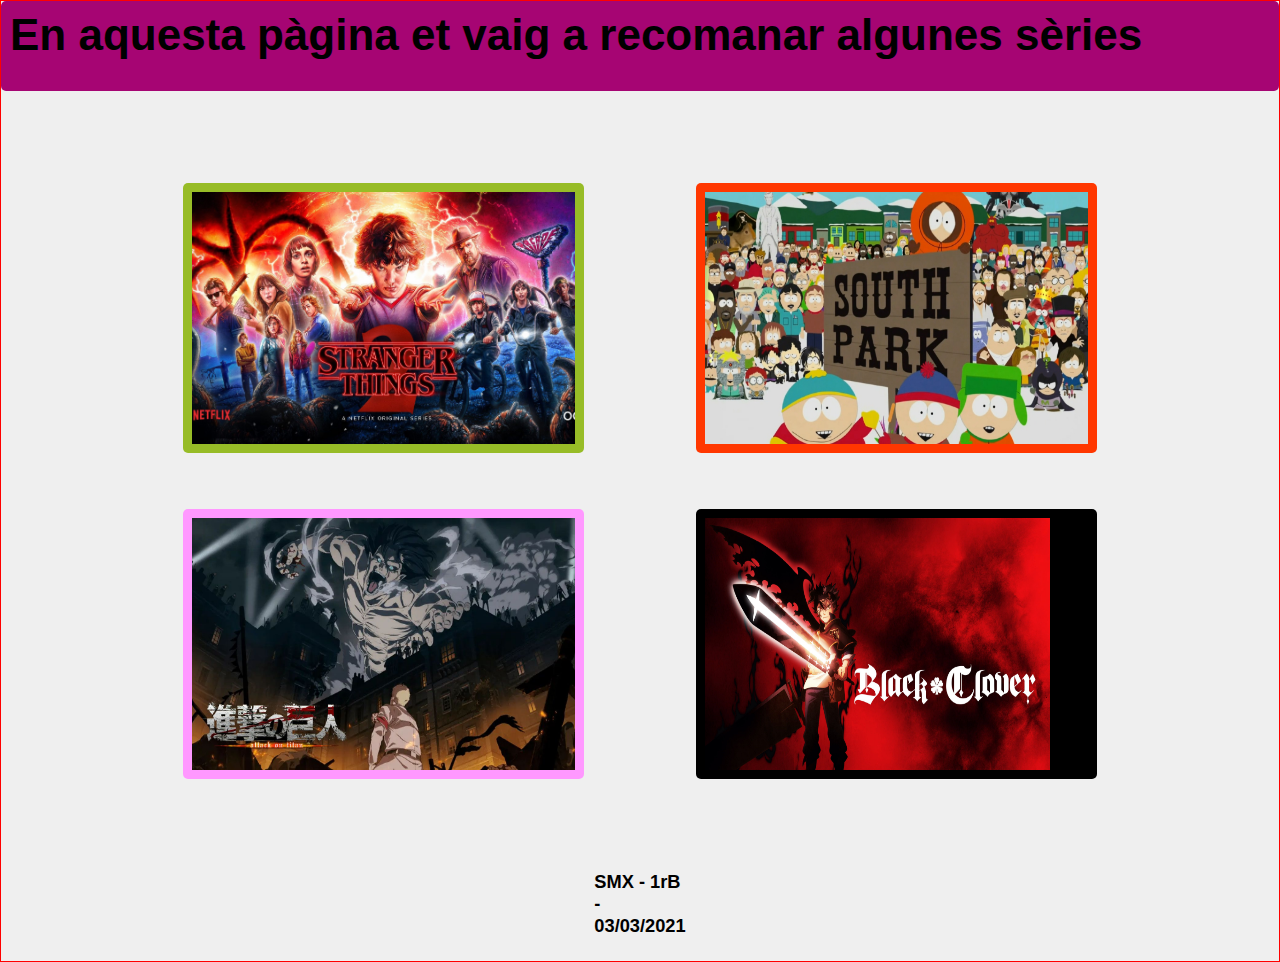
<file: index.html>
<!DOCTYPE html>
<html lang="es" dir="ltr">
  <head>
    <meta charset="utf-8">
   <title>P2_M8</title>
   <link rel="stylesheet" href="css/main.css">
 </head>
 <body>
      <div id="container">
    <header class="cavecera">
      <h1>En aquesta pàgina et vaig a recomanar algunes sèries</h1>
    </header>
    <div class="imagen1">
      <a href="pages/Pagina1.html">
      <img src="img/Stranger things.jpg" width="400" height="400">
        </a>
    </div>
    <div class="imagen2">
      <a href="pages/Pagina2.html">
      <img src="img/South_Park._V1_.jpg" width="400" height="400">
        </a>
    </div>
    <div class="imagen3">
    <a href="pages/Pagina3.html">
      <img src="img/D6BTVXE75ZDHDF3YJRMJ4GIXEE.jpg" width="400" height="400">
      </a>
    </div>
    <div class="imagen4">
    <a href="pages/Pagina4.html">
      <img src="img/Black Clover._V1_.jpg" width="400" height="400">
      </a>
    </div>
    <footer class="pie">
  <h5>SMX - 1rB - 03/03/2021</h5>
  </footer>
      </div>
    </body>
 </html>
</file>
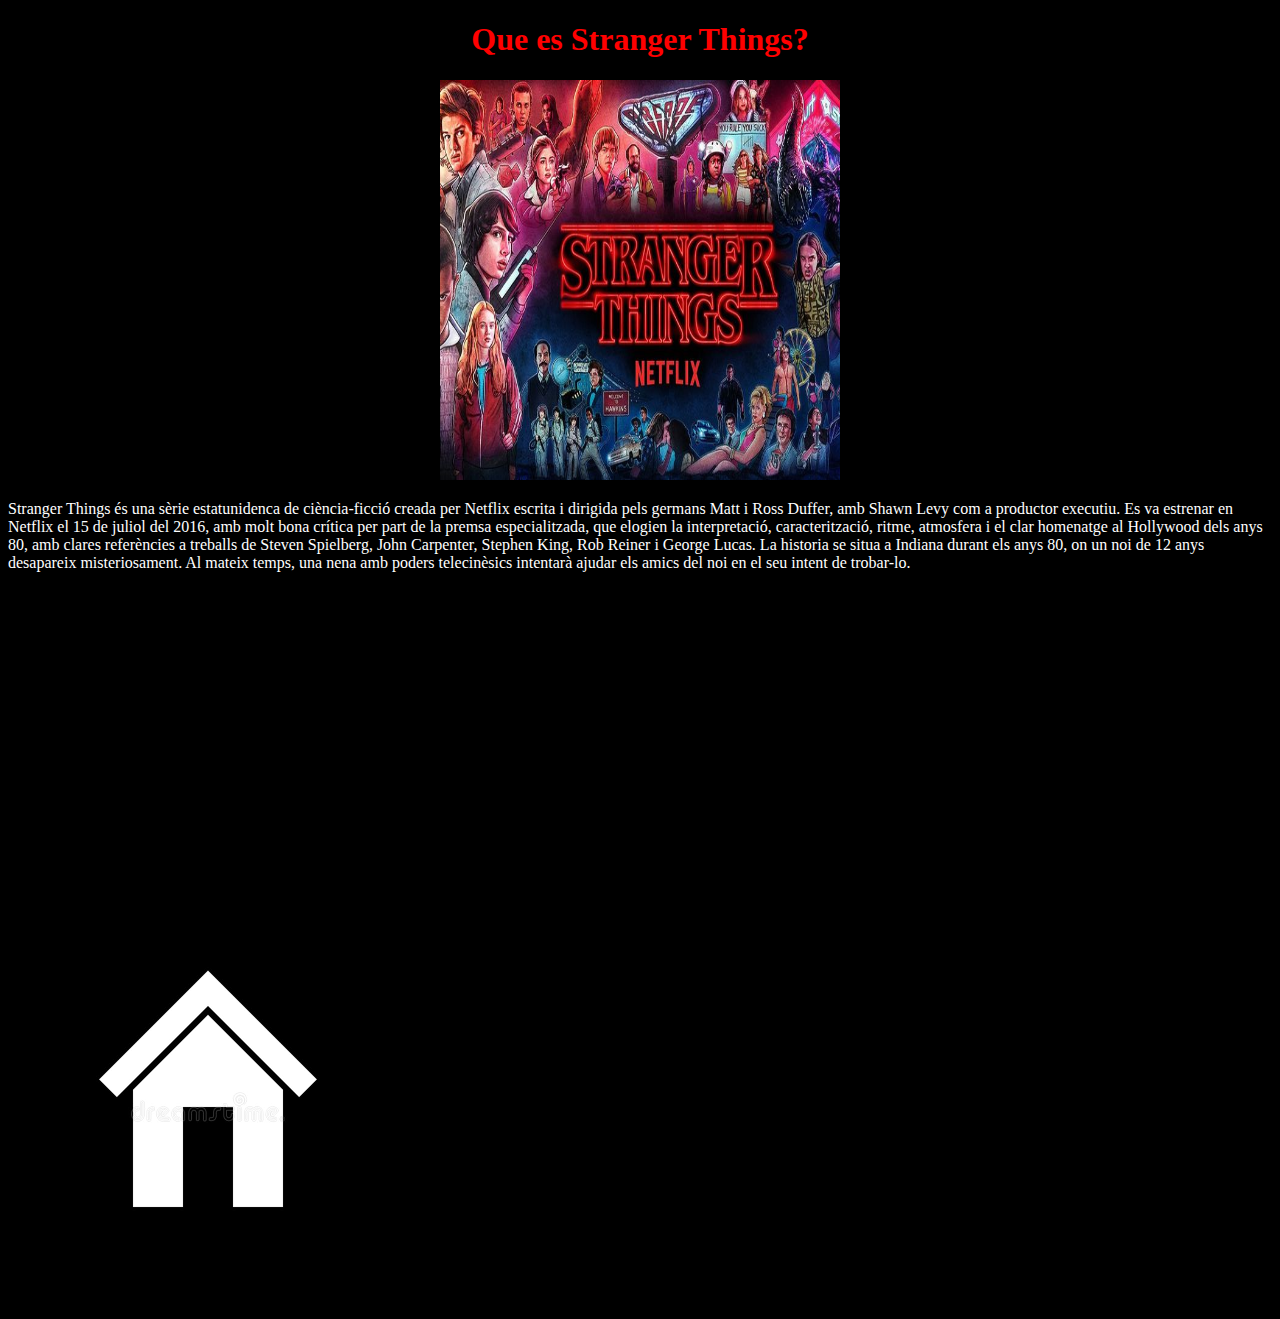
<file: pages/Pagina1.html>
<!DOCTYPE html>
<html>
<head>
<title>Stranger Things</title>
</head>
<body style="background-color:Black;">
  <div>
    <center>
<h1 style="color:red;">Que es Stranger Things?</h1>
<img src="../img/FQREIWXQNBEGTMXVV2E26YWT5U.jpg" width="400" height="400">
</center>
<p style="color:white;">Stranger Things és una sèrie estatunidenca de ciència-ficció creada per Netflix escrita i dirigida pels germans Matt i Ross Duffer, amb Shawn Levy com a productor executiu. Es va estrenar en Netflix el 15 de juliol del 2016, amb molt bona crítica per part de la premsa especialitzada, que elogien la interpretació, caracterització, ritme, atmosfera i el clar homenatge al Hollywood dels anys 80, amb clares referències a treballs de Steven Spielberg, John Carpenter, Stephen King, Rob Reiner i George Lucas. La historia se situa a Indiana durant els anys 80, on un noi de 12 anys desapareix misteriosament. Al mateix temps, una nena amb poders telecinèsics intentarà ajudar els amics del noi en el seu intent de trobar-lo.</p>
<center>
<iframe width="560" height="315" src="https://www.youtube.com/embed/0AWX5k6LzqU" frameborder="0" allow="accelerometer; autoplay; clipboard-write; encrypted-media; gyroscope; picture-in-picture" allowfullscreen></iframe>
</center>
<a href="../index.html">
  <img src="../img/casa.jpg" width="400" height="400">
</a>
</div>
</body>
</html>
</file>
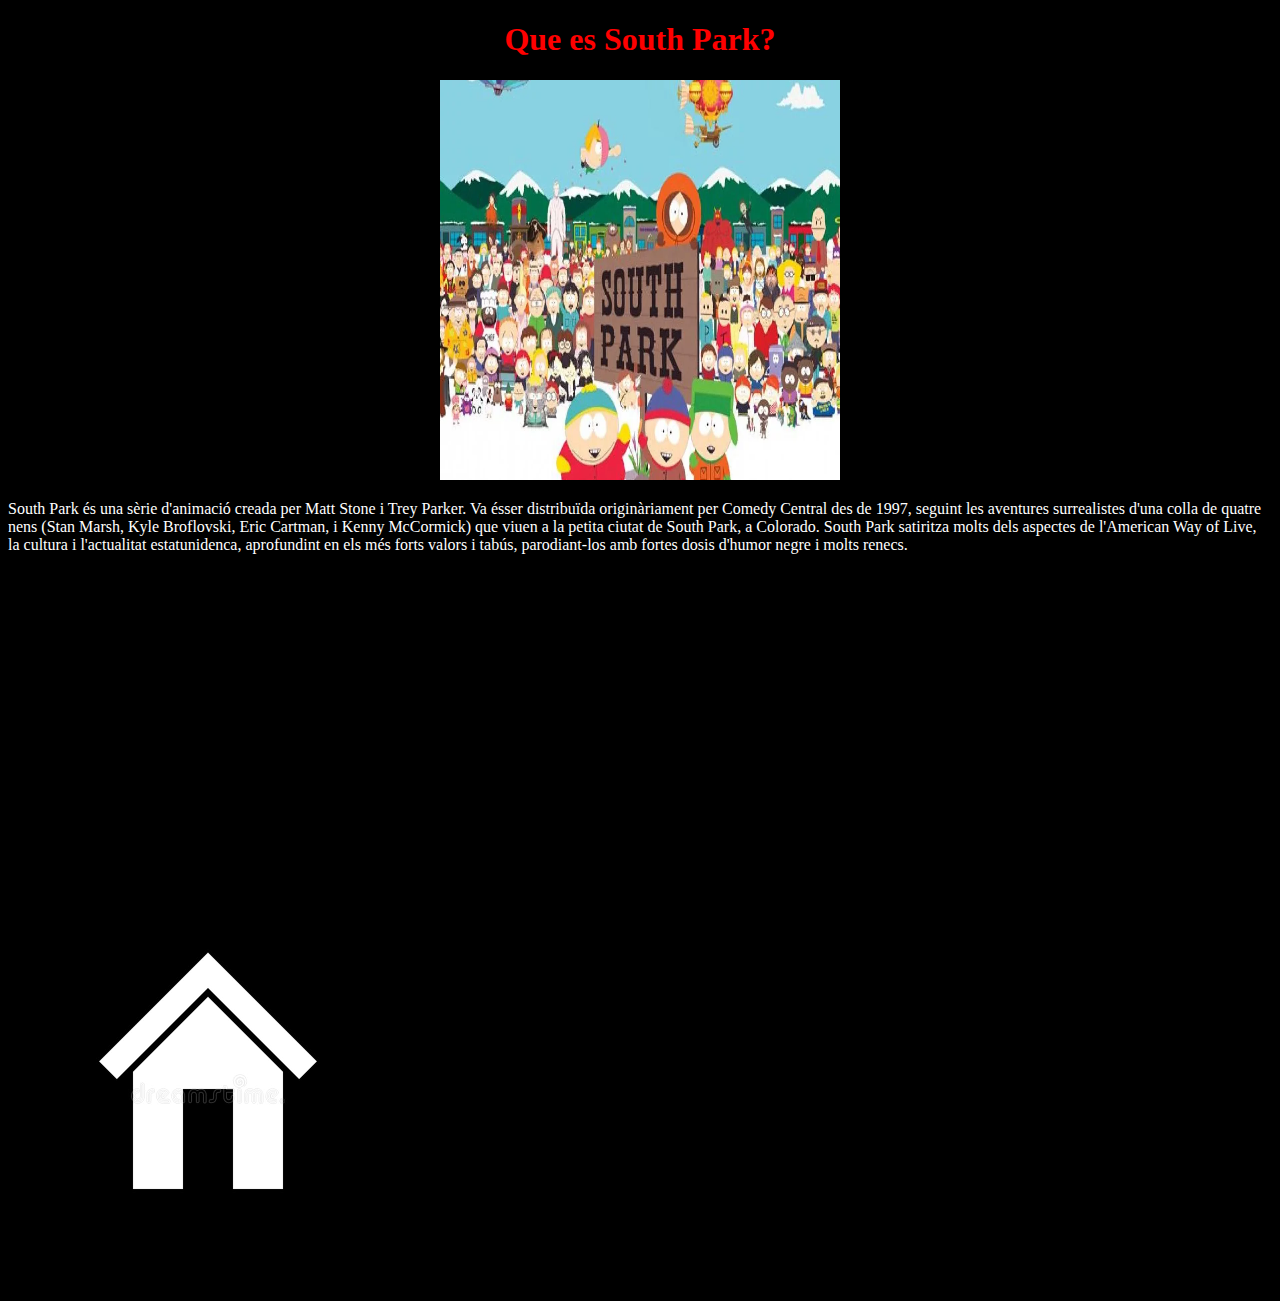
<file: pages/Pagina2.html>
<!DOCTYPE html>
<html>
<head>
<title>South Park</title>
</head>
<body style="background-color:Black;">
  <div>
    <center>
<h1 style="color:red;">Que es South Park?</h1>
<img src="../img/south-park.jpg" width="400" height="400">
</center>
<p style="color:white;">South Park és una sèrie d'animació creada per Matt Stone i Trey Parker. Va ésser distribuïda originàriament per Comedy Central des de 1997, seguint les aventures surrealistes d'una colla de quatre nens (Stan Marsh, Kyle Broflovski, Eric Cartman, i Kenny McCormick) que viuen a la petita ciutat de South Park, a Colorado. South Park satiritza molts dels aspectes de l'American Way of Live, la cultura i l'actualitat estatunidenca, aprofundint en els més forts valors i tabús, parodiant-los amb fortes dosis d'humor negre i molts renecs.</p>
<center>
<iframe width="560" height="315" src="https://www.youtube.com/embed/p8dAkZLu3XQ" frameborder="0" allow="accelerometer; autoplay; clipboard-write; encrypted-media; gyroscope; picture-in-picture" allowfullscreen></iframe>
</center>
<a href="../index.html">
  <img src="../img/casa.jpg" width="400" height="400">
</a>
</div>
</body>
</html>
</file>
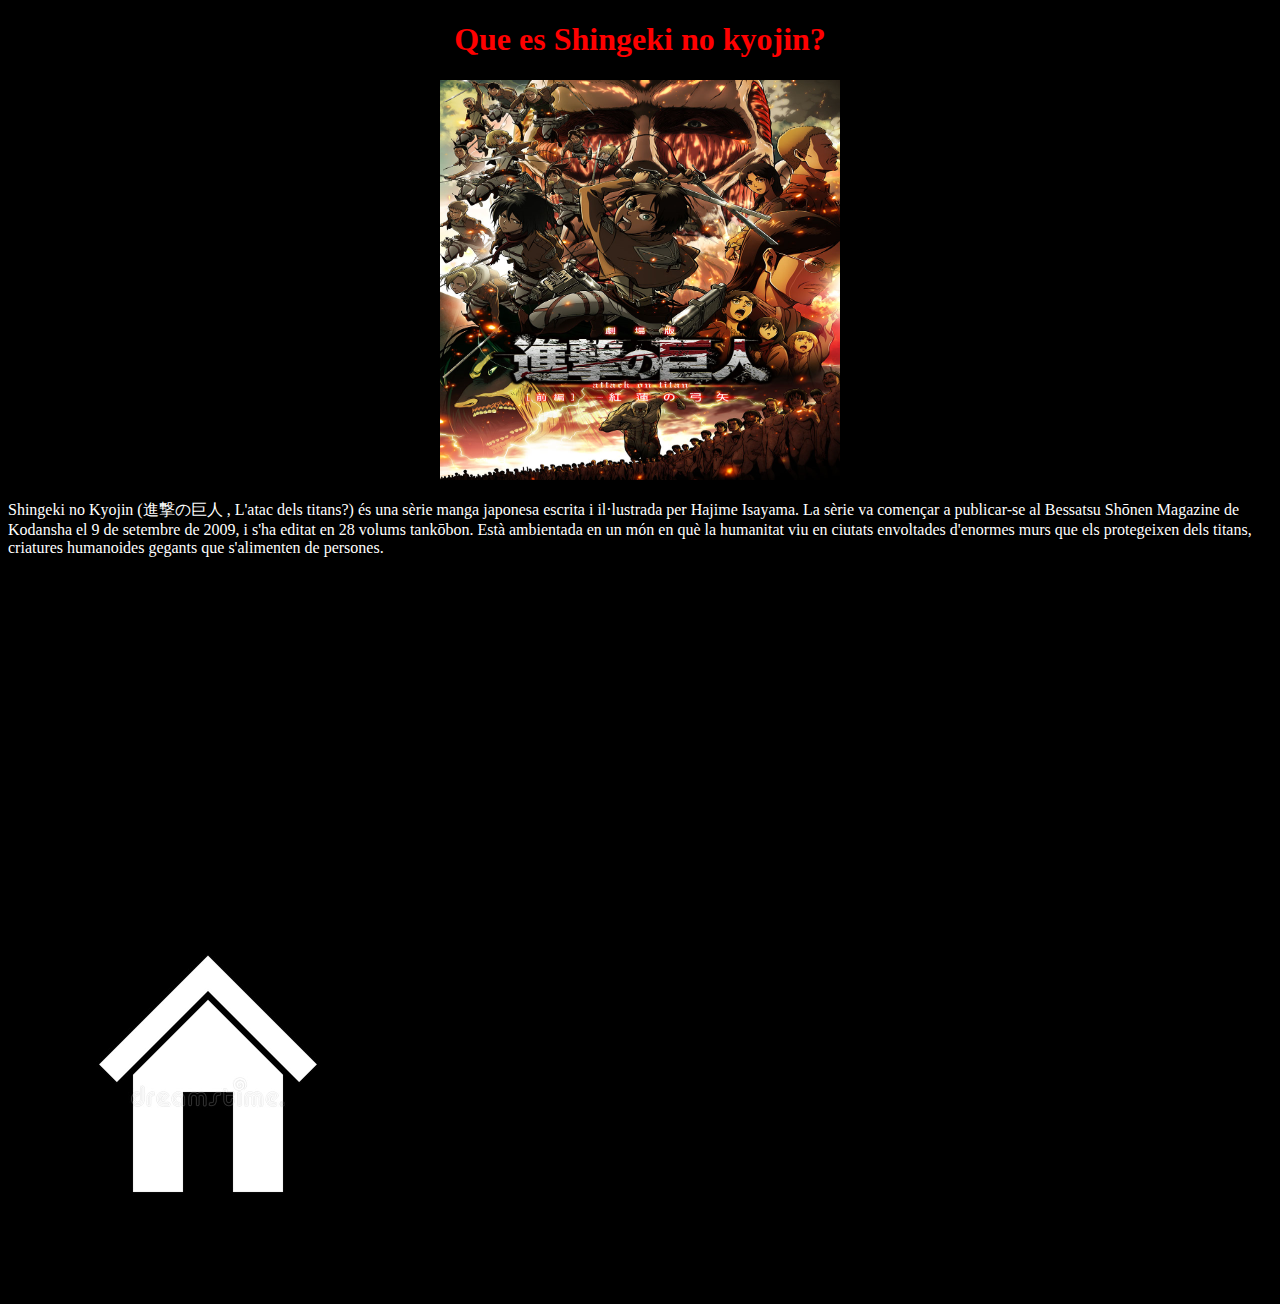
<file: pages/Pagina3.html>
<!DOCTYPE html>
<html>
<head>
<title>Shingeki no kyojin</title>
</head>
<body style="background-color:Black;">
  <div>
    <center>
<h1 style="color:red;">Que es Shingeki no kyojin?</h1>
<img src="../img/Shingeki no Kyojin.jpg" width="400" height="400">
</center>
<p style="color:white;">Shingeki no Kyojin (進撃の巨人 , L'atac dels titans?) és una sèrie manga japonesa escrita i il·lustrada per Hajime Isayama. La sèrie va començar a publicar-se al Bessatsu Shōnen Magazine de Kodansha el 9 de setembre de 2009, i s'ha editat en 28 volums tankōbon. Està ambientada en un món en què la humanitat viu en ciutats envoltades d'enormes murs que els protegeixen dels titans, criatures humanoides gegants que s'alimenten de persones.</p>
<center>
<iframe width="560" height="315" src="https://www.youtube.com/embed/v7sVsQlfDf0" frameborder="0" allow="accelerometer; autoplay; clipboard-write; encrypted-media; gyroscope; picture-in-picture" allowfullscreen></iframe>
</center>
<a href="../index.html">
  <img src="../img/casa.jpg" width="400" height="400">
</a>
</div>
</body>
</html>
</file>
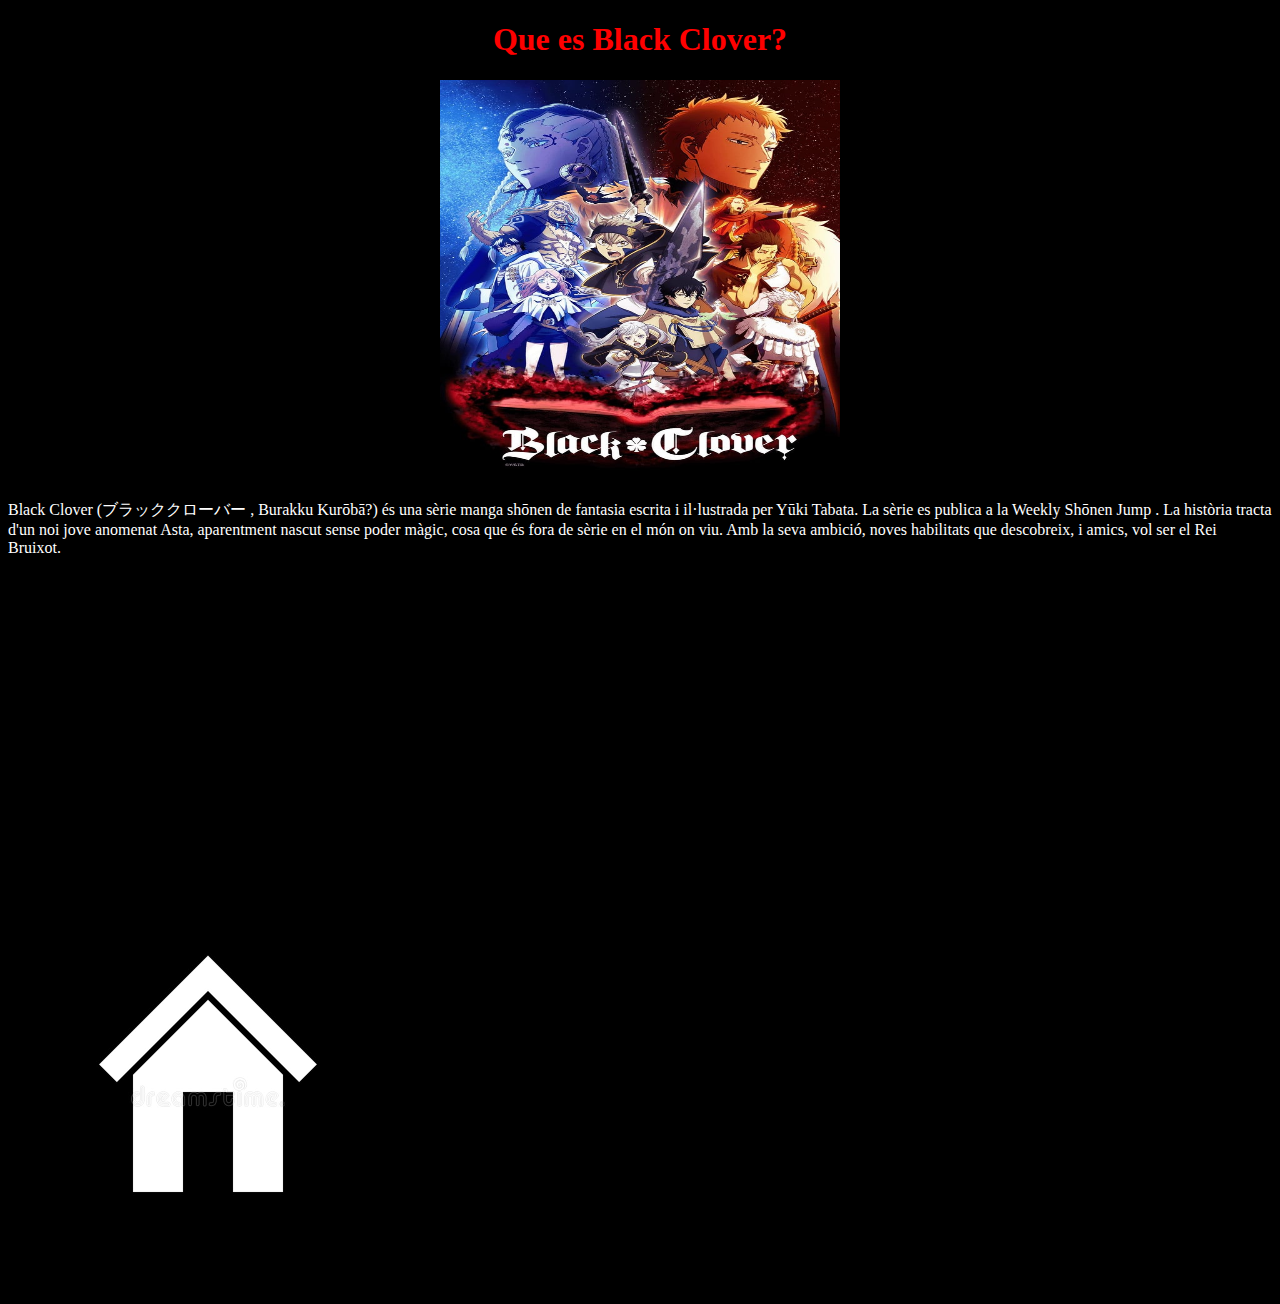
<file: pages/Pagina4.html>
<!DOCTYPE html>
<html>
<head>
<title>Black Clover</title>
</head>
<body style="background-color:Black;">
  <div>
    <center>
<h1 style="color:red;">Que es Black Clover?</h1>
<img src="../img/Black_Clover.jpg" width="400" height="400">
</center>
<p style="color:white;">Black Clover (ブラッククローバー , Burakku Kurōbā?) és una sèrie manga shōnen de fantasia escrita i il·lustrada per Yūki Tabata. La sèrie es publica a la Weekly Shōnen Jump . La història tracta d'un noi jove anomenat Asta, aparentment nascut sense poder màgic, cosa que és fora de sèrie en el món on viu. Amb la seva ambició, noves habilitats que descobreix, i amics, vol ser el Rei Bruixot.</p>
<center>
<iframe width="560" height="315" src="https://www.youtube.com/embed/uUX2Vr6Zc1g" frameborder="0" allow="accelerometer; autoplay; clipboard-write; encrypted-media; gyroscope; picture-in-picture" allowfullscreen></iframe>
</center>
<a href="../index.html">
  <img src="../img/casa.jpg" width="400" height="400">
</a>
</div>
</body>
</html>
</file>
<file: css/main.css>
*{
  margin:0;
  padding:0;
}

body{
  font-family: 'Ubuntu', sans-serif;
  background-color: #EFEFEF;
  color:black;
  font-size: 22px;;
}

#container{
  display:grid;
  border: 1px solid red;
  grid-template-columns: 3.75fr 8.75fr 1fr 8.75fr 3.75fr;
  grid-template-rows: 10vh 8vh 30vh 4vh 30vh 8vh 10vh;
  grid-column-gap: 10px;
  grid-row-gap: 10px;
}

#container .cavecera{
  padding: 9px;
  background-color:#a60573;
  border-radius: 5px;
  grid-column: 1/6;
  grid-row: 1/2;
}



#container .imagen1{
  padding: 9px;
  background-color:#97bc27;
  border-radius: 5px;
  grid-column: 2/3;
  grid-row: 3/4;

}



#container .imagen2{
  padding: 9px;
  background-color:#ff3700;
  border-radius: 5px;
  grid-column: 4/5;
  grid-row: 3/4;
}




#container .imagen3{
  padding: 9px;
  background-color:#ff98ff;
  border-radius: 5px;
  grid-column: 2/3;
  grid-row: 5/6;
}



#container .imagen4{
  padding: 9px;
  background-color:#000000;
  border-radius: 5px;
  grid-column: 4/5;
  grid-row: 5/6;
}


#container .imagen4 img{
  width: 90%;
  height: 100%;
}

#container .imagen3 img{
  width: 100%;
  height: 100%;
}
#container .imagen2 img{
  width: 100%;
  height: 100%;
}

#container .imagen1 img{
  width: 100%;
  height: 100%;
}

#container .pie{
  grid-row: 7/8;
  grid-column: 3/4;
}
</file>
